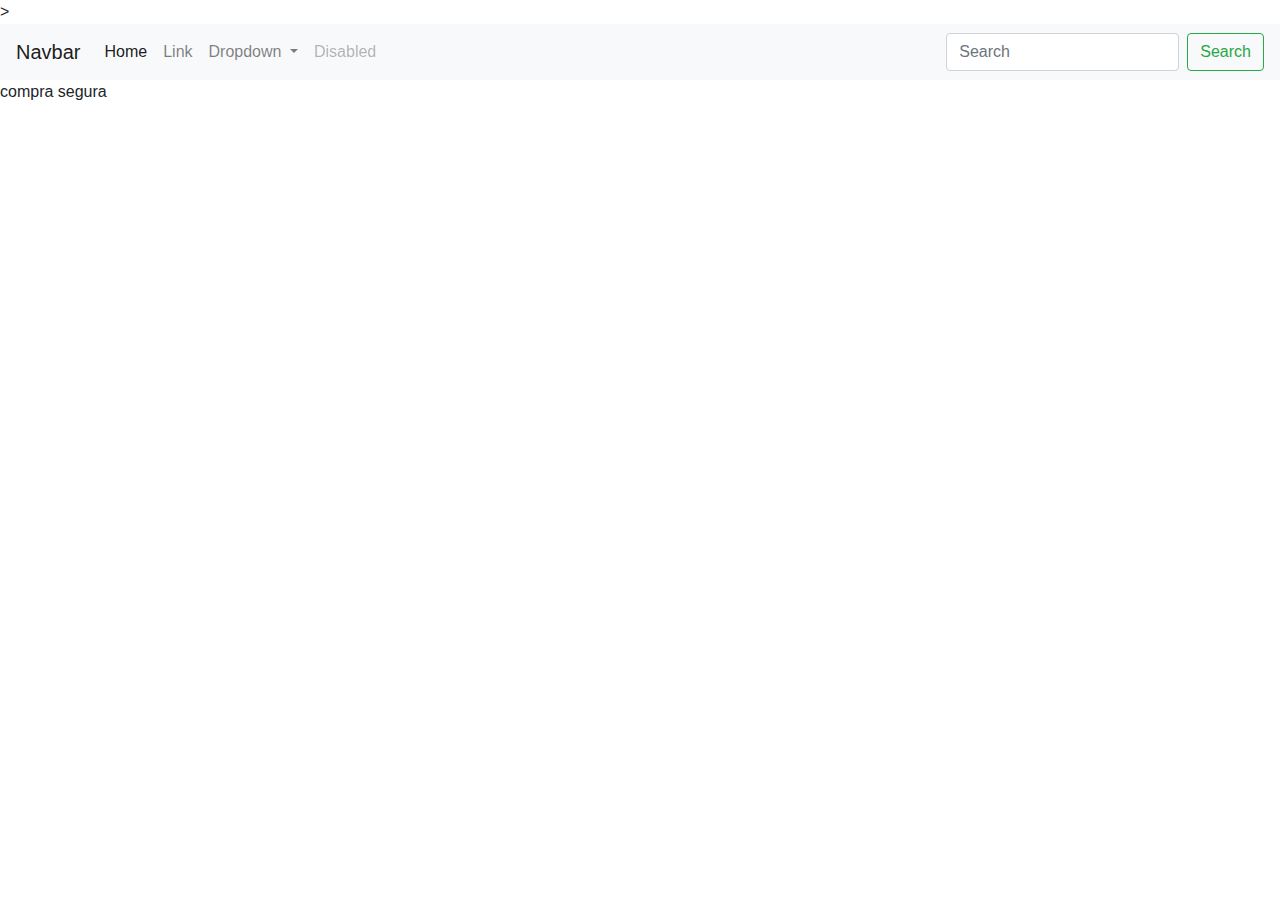
<file: OneDrive/Escritorio/Cursos Yoryen/Bootstrap.html>
<!DOCTYPE html>
<html lang="en">

<head>
    <meta charset="UTF-8">
    <meta name="viewport" content="width=device-width, initial-scale=1.0">
    <meta http-equiv="X-UA-Compatible" content="ie=edge">
    <title>Document</title>
    <link rel="stylesheet" href="https://stackpath.bootstrapcdn.com/bootstrap/4.3.1/css/bootstrap.min.css"
        integrity="sha384-ggOyR0iXCbMQv3Xipma34MD+dH/1fQ784/j6cY/iJTQUOhcWr7x9JvoRxT2MZw1T" crossorigin="anonymous">>
    <link rel="stylesheet" href="">
</head>
<text-transform></text-transform>
<body>
    <header>
        <nav class="navbar navbar-expand-lg navbar-light bg-light">
            <a class="navbar-brand" href="#">Navbar</a>
            <button class="navbar-toggler" type="button" data-toggle="collapse" data-target="#navbarSupportedContent"
                aria-controls="navbarSupportedContent" aria-expanded="false" aria-label="Toggle navigation">
                <span class="navbar-toggler-icon"></span>
            </button>

            <div class="collapse navbar-collapse" id="navbarSupportedContent">
                <ul class="navbar-nav mr-auto">
                    <li class="nav-item active">
                        <a class="nav-link" href="#">Home <span class="sr-only">(current)</span></a>
                    </li>
                    <li class="nav-item">
                        <a class="nav-link" href="#">Link</a>
                    </li>
                    <li class="nav-item dropdown">
                        <a class="nav-link dropdown-toggle" href="#" id="navbarDropdown" role="button"
                            data-toggle="dropdown" aria-haspopup="true" aria-expanded="false">
                            Dropdown
                        </a>
                        <div class="dropdown-menu" aria-labelledby="navbarDropdown">
                            <a class="dropdown-item" href="#">Action</a>
                            <a class="dropdown-item" href="#">Another action</a>
                            <div class="dropdown-divider"></div>
                            <a class="dropdown-item" href="#">Something else here</a>
                        </div>
                    </li>
                    <li class="nav-item">
                        <a class="nav-link disabled" href="#" tabindex="-1" aria-disabled="true">Disabled</a>
                    </li>
                </ul>
                <form class="form-inline my-2 my-lg-0">
                    <input class="form-control mr-sm-2" type="search" placeholder="Search" aria-label="Search">
                    <button class="btn btn-outline-success my-2 my-sm-0" type="submit">Search</button>
                </form>
            </div>
            <section>
        </nav>
    </header>
    <main></main>
    <footer>compra segura</footer>
</body>

</html>
</file>
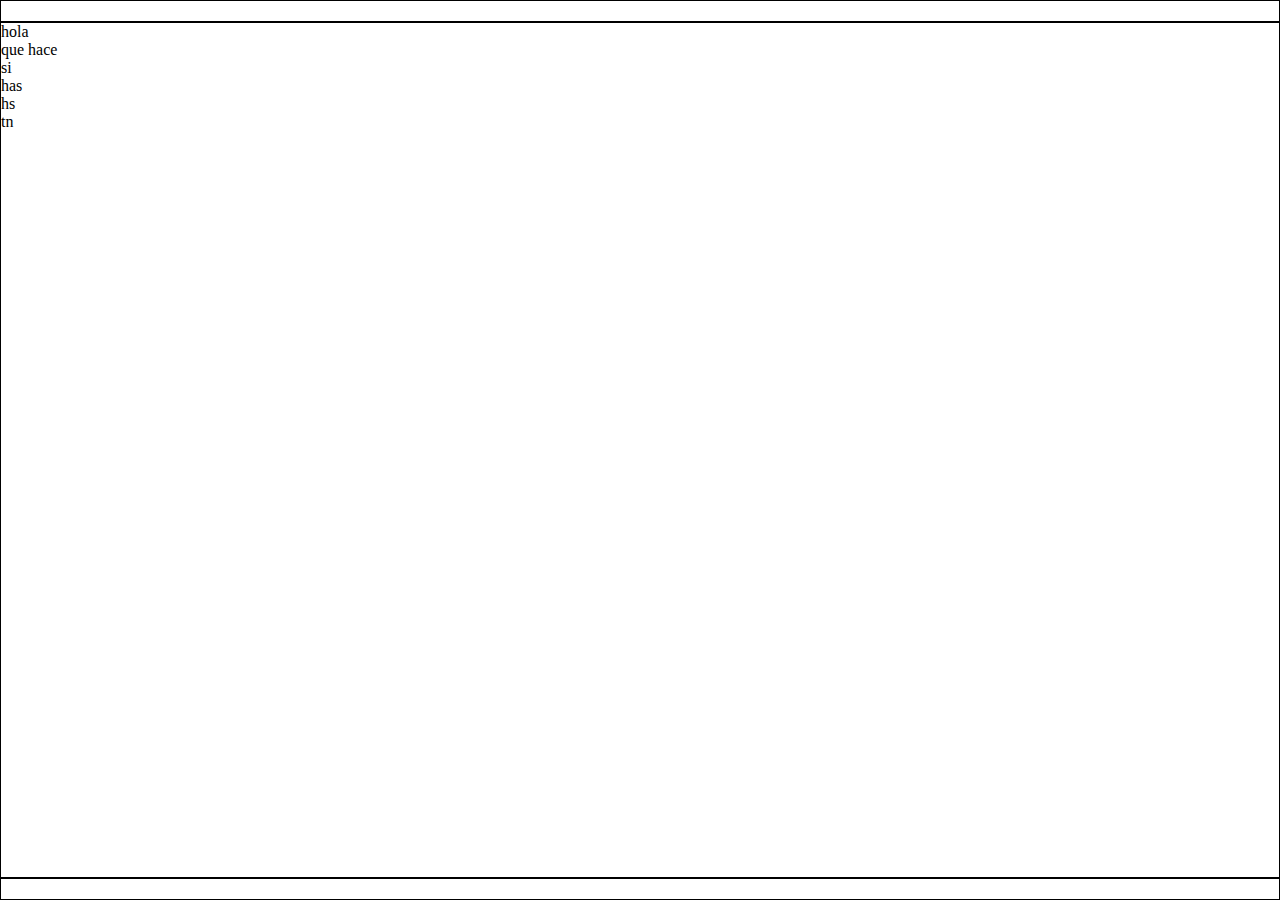
<file: OneDrive/Escritorio/Cursos Yoryen/Clase 2.html>
<!DOCTYPE html>
<html lang="en">

<head>
    <meta charset="UTF-8">
    <meta name="viewport" content="width=device-width, initial-scale=1.0">
    <meta http-equiv="X-UA-Compatible" content="ie=edge">
    <title>Document</title>
</head>

<style>
    body {
        min-height: 100vh;
        display: flex;
        flex-direction: column;
        margin: 0;

    }

    header,
    main,
    footer {
        border: 1px solid black;
        tect-s

    }

    header,
    footer {
        padding: 10px;
    }

    main {
        flex: 2;
    }

    header {
        padding: 10px 30px
    }
</style>

<body>
    <header></header>
    <main>
        <section>hola</section>
        <section>que hace</section>
        <section>si </section>
        <section>has</section>
        <section>hs</section>
        <section>tn</section>
    </main>
    <footer></footer>
</body>

</html>
</file>
